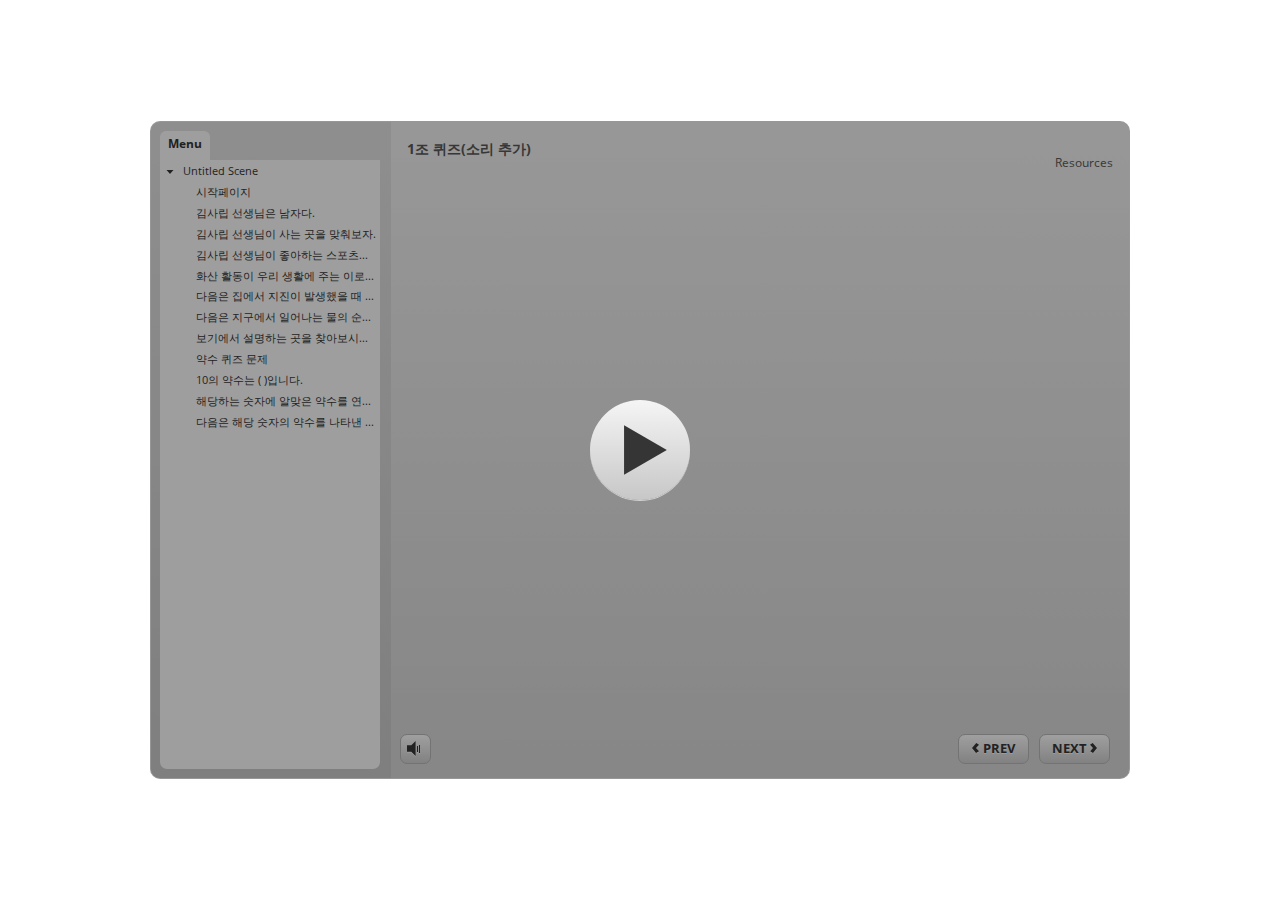
<file: story_html5.html>
<!DOCTYPE html>
<html lang="en-US">
<head>
  <meta charset="utf-8">
  <!-- Created using Storyline 3 - http://www.articulate.com  -->
  <!-- version: 3.11.23355.0 -->
  <title>1&#51312; &#53300;&#51592;(&#49548;&#47532; &#52628;&#44032;)</title>
  <meta http-equiv="x-ua-compatible" content="IE=edge" />
  <meta name="viewport" content="width=device-width, initial-scale=1.0, user-scalable=no, shrink-to-fit=no, minimal-ui" />
  <meta name="apple-mobile-web-app-capable" content="yes" />
  <style>
    html, body { height: 100%; padding: 0; margin: 0 }
    #app { height: 100%; width: 100%; }
  </style>
  
  <script>window.THREE = { };</script>
</head>
<body style="background: #FFFFFF" class="cs-HTML theme-classic">
  <!-- 360 -->
  <script>!function(e){function n(e,i){return e.test(i)}function i(e){var i=e||navigator.userAgent,o=i.split("[FBAN");if(void 0!==o[1]&&(i=o[0]),this.apple={phone:n(t,i),ipod:n(d,i),tablet:!n(t,i)&&n(s,i),device:n(t,i)||n(d,i)||n(s,i)},this.amazon={phone:n(h,i),tablet:!n(h,i)&&n(a,i),device:n(h,i)||n(a,i)},this.android={phone:n(h,i)||n(b,i),tablet:!n(h,i)&&!n(b,i)&&(n(a,i)||n(r,i)),device:n(h,i)||n(a,i)||n(b,i)||n(r,i)},this.windows={phone:n(l,i),tablet:n(p,i),device:n(l,i)||n(p,i)},this.other={blackberry:n(f,i),blackberry10:n(u,i),opera:n(c,i),firefox:n(A,i),chrome:n(w,i),device:n(f,i)||n(u,i)||n(c,i)||n(A,i)||n(w,i)},this.seven_inch=n(v,i),this.any=this.apple.device||this.android.device||this.windows.device||this.other.device||this.seven_inch,this.phone=this.apple.phone||this.android.phone||this.windows.phone,this.tablet=this.apple.tablet||this.android.tablet||this.windows.tablet,"undefined"==typeof window)return this}function o(){var e=new i;return e.Class=i,e}var t=/iPhone/i,d=/iPod/i,s=/iPad/i,b=/(?=.*\bAndroid\b)(?=.*\bMobile\b)/i,r=/Android/i,h=/(?=.*\bAndroid\b)(?=.*\bSD4930UR\b)/i,a=/(?=.*\bAndroid\b)(?=.*\b(?:KFOT|KFTT|KFJWI|KFJWA|KFSOWI|KFTHWI|KFTHWA|KFAPWI|KFAPWA|KFARWI|KFASWI|KFSAWI|KFSAWA)\b)/i,l=/IEMobile/i,p=/(?=.*\bWindows\b)(?=.*\bARM\b)/i,f=/BlackBerry/i,u=/BB10/i,c=/Opera Mini/i,w=/(CriOS|Chrome)(?=.*\bMobile\b)/i,A=/(?=.*\bFirefox\b)(?=.*\bMobile\b)/i,v=new RegExp("(?:Nexus 7|BNTV250|Kindle Fire|Silk|GT-P1000)","i");"undefined"!=typeof module&&module.exports&&"undefined"==typeof window?module.exports=i:"undefined"!=typeof module&&module.exports&&"undefined"!=typeof window?module.exports=o():"function"==typeof define&&define.amd?define("isMobile",[],e.isMobile=o()):e.isMobile=o()}(this);
    window.isMobile.apple.tablet = window.isMobile.apple.tablet ||
      (navigator.platform === 'MacIntel' && navigator.maxTouchPoints > 1);
    window.isMobile.apple.device = window.isMobile.apple.device || window.isMobile.apple.tablet;
    window.isMobile.tablet = window.isMobile.tablet || window.isMobile.apple.tablet;
    window.isMobile.any = window.isMobile.any || window.isMobile.apple.tablet;
  </script>

  <div id="focus-sink" aria-hidden="true" tabIndex="-1"></div>

  <div id="preso"></div>
  <script>
    window.DS = {};
    window.globals = {
      DATA_PATH_BASE: '',
      HAS_FRAME: true,
      HAS_SLIDE: true,

      lmsPresent: false,
      tinCanPresent: false,
      cmi5Present: false,
      aoSupport: false,
      scale: 'noscale',
      captureRc: false,
      browserSize: 'optimal',
      bgColor: '#FFFFFF',
      features: '',
      themeName: 'classic',
      preloaderColor: '#FFFFFF',
      suppressAnalytics: false,
      productChannel: 'perpetual',
      publishSource: 'storyline',
      aid: '',
      cid: '8085e9bd-750c-4fbd-bb2d-189550e7ac82',
      playerVersion: '3.11.23355.0',
      maxIosVideoElements: 5,

      
      parseParams: function(qs) {
        if (window.globals.parsedParams != null) {
          return window.globals.parsedParams;
        }
        qs = (qs || window.location.search.substr(1)).split('+').join(' ');
        var params = {},
            tokens,
            re = /[?&]?([^=]+)=([^&]*)/g;

        while (tokens = re.exec(qs)) {
          params[decodeURIComponent(tokens[1]).trim()] =
            decodeURIComponent(tokens[2]).trim();
        }
        window.globals.parsedParams = params;
        return params;
      }

    };

    (function() {

      var classTypes = [ 'desktop', 'mobile', 'phone', 'tablet' ];

      var addDeviceClasses = function(prefix, testObj) {
        var curr, i;
        for (i = 0; i < classTypes.length; i++) {
          curr = classTypes[i];
          if (testObj[curr]) {
            document.body.classList.add(prefix + curr);
          }
        }
      };

      var params = window.globals.parseParams(),
          isDevicePreview = params.devicepreview === '1',
          isPhoneOverride = params.deviceType === 'phone' || (isDevicePreview && params.phone == '1'),
          isTabletOverride = (params.deviceType === 'tablet' || isDevicePreview) && !isPhoneOverride,
          isMobileOverride = isPhoneOverride || isTabletOverride;

      var deviceView = {
        desktop: !window.isMobile.any && !isMobileOverride,
        mobile: window.isMobile.any || isMobileOverride,
        phone: isPhoneOverride || (window.isMobile.phone && !isTabletOverride),
        tablet: isTabletOverride || window.isMobile.tablet
      };

      window.globals.deviceView = deviceView;
      window.isMobile.desktop = !window.isMobile.any;
      window.isMobile.mobile = window.isMobile.any;

      addDeviceClasses('view-', deviceView);

    })();
  </script>
  
  <script src='story_content/user.js' type=text/javascript></script>
  <div class="slide-loader"></div>

  <script type="text/javascript">
    if (window.globals.deviceView.isMobile) { var doc = document, loader = doc.body.querySelector('.slide-loader'); [ 1, 2, 3 ].forEach(function(n) { var d = doc.createElement('div'); d.style.backgroundColor = window.globals.preloaderColor; d.classList.add('mobile-loader-dot'); d.classList.add('dot' + n); loader.appendChild(d); }); }
  </script>

  <div class="mobile-load-title-overlay" style="display: none">
    <div class="mobile-load-title">1&#51312; &#53300;&#51592;(&#49548;&#47532; &#52628;&#44032;)</div>
  </div>

  <div class="mobile-chrome-warning"></div>

  <script>
    
    if (window.autoSpider && window.vInterfaceObject) {
      document.querySelector('.mobile-load-title-overlay').style.display = 'none';
    }
  </script>

  

  <link rel="stylesheet" href="html5/data/css/output.min.css" data-noprefix />
</body>
<script src="html5/lib/scripts/ds-bootstrap.min.js"></script>
</html>
</file>
